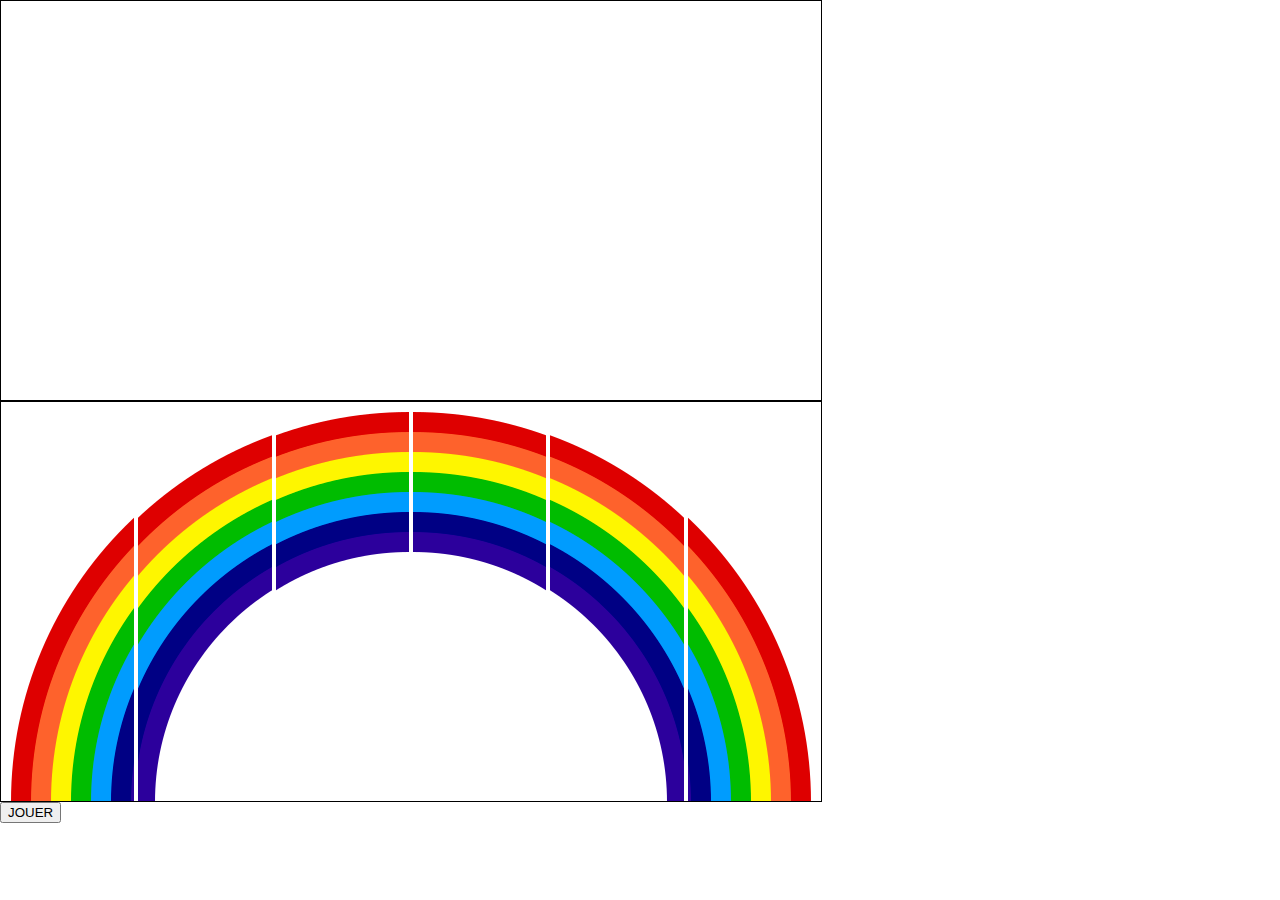
<file: jour03/job02/index.html>
<!DOCTYPE html>
<html lang="en">
<head>
    <meta charset="UTF-8">
    <meta http-equiv="X-UA-Compatible" content="IE=edge">
    <meta name="viewport" content="width=device-width, initial-scale=1.0">
    <script src="https://code.jquery.com/jquery-3.6.3.min.js"
            integrity="sha256-pvPw+upLPUjgMXY0G+8O0xUf+/Im1MZjXxxgOcBQBXU="
            crossorigin="anonymous"></script>
    <title>Document</title>
</head>
<body>

    
    <div id="gameCheck">
        <!-- <img src="./img/arc1.png" alt="" id ="7" class="hide">
        <img src="./img/arc2.png" alt="" id ="8" class="hide">
        <img src="./img/arc3.png" alt="" id ="9" class="hide">
        <img src="./img/arc4.png" alt="" id ="10" class="hide">
        <img src="./img/arc5.png" alt="" id ="11" class="hide">
        <img src="./img/arc6.png" alt="" id ="12" class="hide"> -->
    </div>
    
    <div id="game">
        <img src="./img/arc1.png" alt="" id="1" name="img1">
        <img src="./img/arc2.png" alt="" id="2" name="img2">
        <img src="./img/arc3.png" alt="" id="3" name="img3">
        <img src="./img/arc4.png" alt="" id="4" name="img4">
        <img src="./img/arc5.png" alt="" id="5" name="img5">
        <img src="./img/arc6.png" alt="" id="6" name="img6">
    </div>

    <button id="start">JOUER</button>
    <button id="restart">REJOUER</button>
    
    <script src="./script.js"></script>

    <style>
        body{
            margin: 0;
            padding: 0;
        }

        #restart{
            display: none;
        }

        div{
            width: 820px;
            height: 399px;
            border: 1px solid black;
        }
        .hide{
            display: none;
        }
        img{
            cursor: pointer;
        }
    </style>
</body>
</html>
</file>
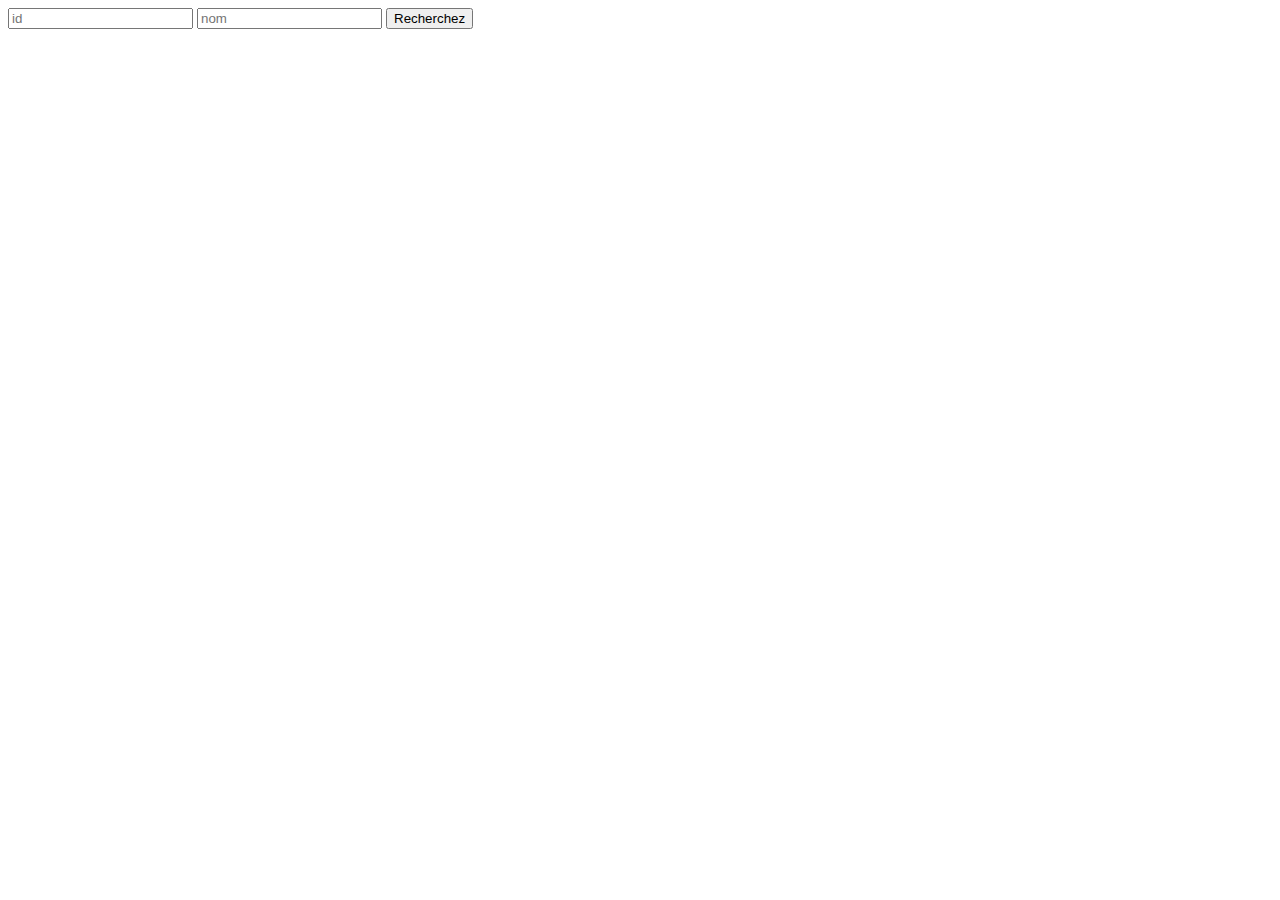
<file: jour04/job03/index.html>
<!DOCTYPE html>
<html lang="en">
<head>
    <meta charset="UTF-8">
    <meta http-equiv="X-UA-Compatible" content="IE=edge">
    <meta name="viewport" content="width=device-width, initial-scale=1.0">
    <script src="https://code.jquery.com/jquery-3.6.3.min.js"
            integrity="sha256-pvPw+upLPUjgMXY0G+8O0xUf+/Im1MZjXxxgOcBQBXU="
            crossorigin="anonymous">
    </script>
    <title>Document</title>
</head>
<body>
    <form action="index.html" method="get">
        <input type="text" id="id" value="" placeholder="id">
        <input type="text" placeholder="nom">
        <!-- <select name="type" value="">

        </select> -->
        <input id="filter" type="button" value="Recherchez">
    </form>

    <script src="./script.js"></script>
</body>
</html>
</file>
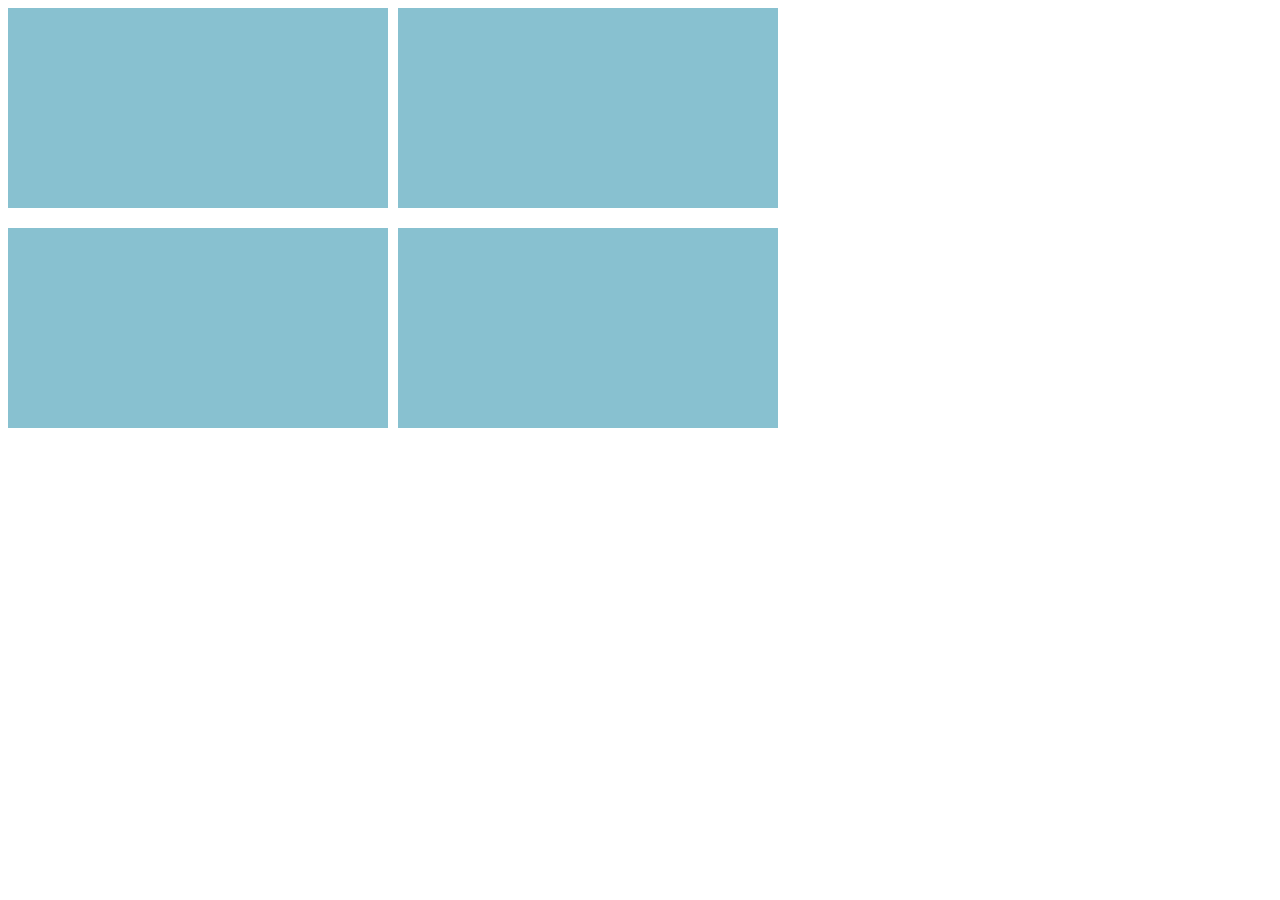
<file: jour06/job03/index.html>
<!DOCTYPE html>
<html lang="fr">
<head>
    <meta charset="UTF-8">
    <meta http-equiv="X-UA-Compatible" content="IE=edge">
    <meta name="viewport" content="width=device-width, initial-scale=1.0">
    <link rel="stylesheet" href="./style.css">
    <title>Document</title>
</head>
<body>
    <div class="container">
        <div class="content">
            <section class="section"></section>
            <section class="section"></section>
        </div>
        <div class="content">
            <section class="section"></section>
            <section class="section"></section> 
        </div>
    </div>
    
</body>
</html>
</file>
<file: jour06/job03/style.css>
.container{
    display: flex;
    flex-direction: column;
    width: 100%;
    gap: 20px;
}
.content{
    display: flex;
    flex-direction: column;
}
.section{
    background-color: #88c1d0;
    height: 200px;
    width: 380px;
}

@media screen and (min-width:768px) and (max-width:1599px) {
    .content{
        display: flex;
        flex-direction: row;
        gap: 10px;
    }
}

@media screen and (min-width:1600px) {
    .container{
        flex-direction: row;
    }
    .content{
        flex-direction: row;
        gap:20px;
    }
}
</file>
